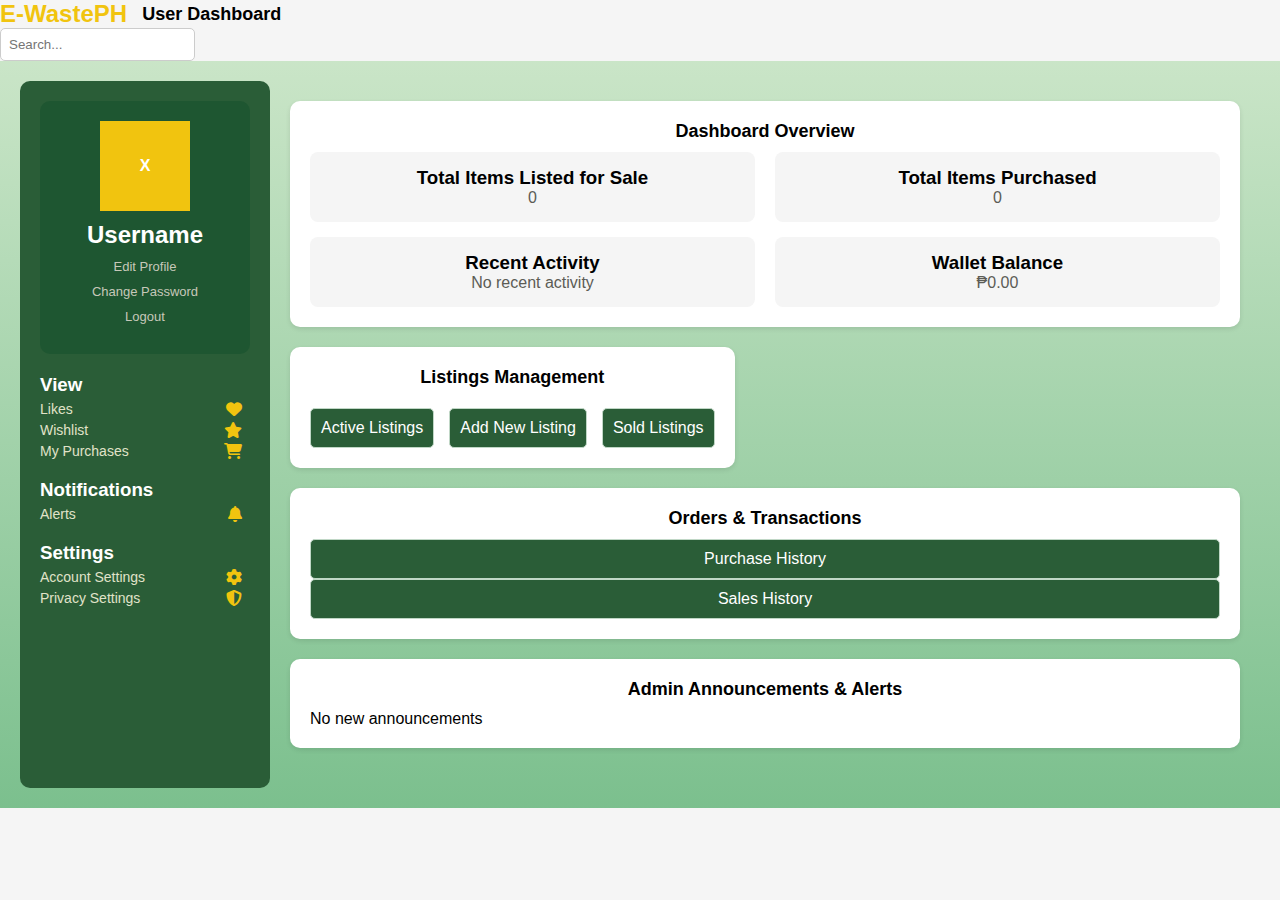
<file: userdash.html>
<!DOCTYPE html>
<html lang="en">
<head>
    <meta charset="UTF-8">
    <meta name="viewport" content="width=device-width, initial-scale=1.0">
    <title>E-WastePH User Dashboard</title>
    <link rel="stylesheet" href="ewasteWeb.css">
    <link rel="stylesheet" href="https://cdnjs.cloudflare.com/ajax/libs/font-awesome/6.4.2/css/all.min.css">
</head>
<body>
    <header>
        <div style="display: flex; align-items: center;">
            <a href="#" class="logo">E-WastePH</a>
            <span class="dashboard-title">User Dashboard</span>
        </div>
        <input type="text" class="search-bar" placeholder="Search...">
    </header>
    
    <div class="userDashSec">
    <div class="container">
        <!-- Sidebar -->
        <aside class="sidebar">
            <!-- Profile Card -->
            <div class="profile-card">
                <div class="profile-image">
                    <div class="profile-image-placeholder">X</div>
                </div>
                <div class="profile-details">
                    <h2 class="username">Username</h2>
                    <a href="#" class="profile-link">Edit Profile</a>
                    <a href="#" class="profile-link">Change Password</a>
                    <a href="#" class="profile-link">Logout</a>
                </div>
            </div>
            
            <!-- Sidebar Menu -->
            <div class="sidebar-menu">
                <div class="sidebar-menu-section">
                    <h3 class="section-title">View</h3>
                    <a href="#" class="sidebar-link">Likes<i class="fas fa-heart"></i></a>
                    <a href="#" class="sidebar-link">Wishlist<i class="fas fa-star"></i></a>
                    <a href="#" class="sidebar-link">My Purchases<i class="fas fa-shopping-cart"></i></a>

                </div>
                <div class="sidebar-menu-section">
                    <h3 class="section-title">Notifications</h3>
                    <a href="#" class="sidebar-link">Alerts<i class="fas fa-bell"></i></a>
                </div>
                <div class="sidebar-menu-section">
                    <h3 class="section-title">Settings</h3>
                    <a href="#" class="sidebar-link">Account Settings<i class="fas fa-cog"></i></a>
                    <a href="#" class="sidebar-link">Privacy Settings<i class="fas fa-shield-alt"></i></a>
            </div>

        </aside>
        
        <!-- Main Content -->
        <main class="main-content">
            <!-- Dashboard Overview -->
            <section class="card dashboard-overview">
                <h2 class="card-header">Dashboard Overview</h2>
                <div class="stats-container">
                    <div class="stat-card">
                        <h3>Total Items Listed for Sale</h3>
                        <p id="totalListed">0</p>
                    </div>
                    <div class="stat-card">
                        <h3>Total Items Purchased</h3>
                        <p id="totalPurchased">0</p>
                    </div>
                </div>
                <div class="stats-container" style="margin-top: 15px;">
                    <div class="stat-card">
                        <h3>Recent Activity</h3>
                        <p id="recentActivity">No recent activity</p>
                    </div>
                    <div class="stat-card">
                        <h3>Wallet Balance</h3>
                        <p id="walletBalance">₱0.00</p>
                    </div>
                </div>
            </section>
            
            <!-- Widgets Grid -->
            <div class="widget-grid">
                <!-- Listings Management -->
                <section class="card">
                    <h2 class="card-header">Listings Management</h2>
                    <div class="listings-actions">
                        <a href="#" class="listings-action">Active Listings</a>
                        <a href="#" class="listings-action">Add New Listing</a>
                        <a href="#" class="listings-action">Sold Listings</a>
                    </div>
                </section>
            </div>
            
            <!-- Orders & Transactions -->
            <section class="card">
                <h2 class="card-header">Orders & Transactions</h2>
                <a href="#" class="listings-action">Purchase History</a>
                <a href="#" class="listings-action">Sales History</a>
            </section>
            
            <!-- Admin Announcements -->
            <section class="card">
                <h2 class="card-header">Admin Announcements & Alerts</h2>
                <div id="announcements">
                    <p>No new announcements</p>
                </div>
            </section>
        </main>
    </div>
    </div>
</body>
</html>
</file>
<file: ewasteWeb.css>
* {
    margin: 0;
    padding: 0;
    box-sizing: border-box;
    font-family: "DM Sans", sans-serif;
    scroll-behavior: smooth;
    user-select: none;
}

body {
    width: 100%;
    height: 100%;
    overflow-x: hidden;
    margin: 0;
    padding: 0;
    background-color: #f5f5f5;
}

/* Navigation Bar */
nav.navbar {
    display: flex;
    justify-content: space-between;
    align-items: center;
    background-color: #223527;
    padding: 15px 5%;
    position: fixed;
    width: 100%;
    height: 50px;
    z-index: 999;
    filter: drop-shadow(0 2px 4px rgba(0, 0, 0, 0.2));
}

nav .logo-container .logo img {
    width: 200px;
    padding-top: 10px;
}
button.logo {
    background: none !important;
    border: none !important;
    padding: 0 !important; 
    margin: 0 !important; 
    cursor: pointer !important; 
}



.nav-links {
    display: flex;
    gap: 40px;
    list-style: none;
    padding-right: 35px;
}

.nav-links li a {
    color: #e0e3c9;
    text-decoration: none;
    font-size: 16px;
    font-family:'Poppins', sans-serif;
    transition: color 0.3s;
    margin-top: 5px;

}

.nav-links li a:hover {
    color: #f1c40f;
}

/* Section Styles */
section {
    padding: 50px 5%;
    text-align: center;
}

/* Home Section */
#home {
    height: 100vh;
    background: linear-gradient(to bottom, rgba(25, 10, 10, 0.8), rgba(35, 68, 44, 0.7)),
    url("images/bgheader.png") no-repeat center center/cover;
    display: flex;
    flex-direction: column;
    justify-content: center;
    align-items: center;
    text-align: center;
    color: #fff;
}

.text-box h1 {
    font-family: "Jersey 10", serif;
    font-size: 120px;
    background: linear-gradient(to right, #c3c3b7, #f1c40f);
    -webkit-text-fill-color: transparent;
    -webkit-background-clip: text;
}

.text-box p {
    font-size: 1.2rem;
    margin: 20px 0;
    color: #f1c40f;
}

.text-box .cta-buttons {
    margin-top: 20px;
}

.text-box .btn {
    display: inline-block;
    padding: 18px 50px;
    margin: 10px;
    background: #2a5d37;
    color: #fff;
    border-radius: 30px;
    font-family: "Jersey 10", serif;
    text-decoration: none;
    transition: background 0.3s;
    font-size: 30px;
}

.text-box .btn:hover {
    background: #f1c40f;
    color: #2a5d37;
    padding: 18px 50px;
}

/* About Us Section */
.about-section {
    margin: 100px 0 100px;
}
.about-section h2 {
    font-size: 2.5rem;
    color: #2a5d37;
    margin-bottom: 20px;
}

.about-section p {
    font-size: 1.1rem;
    line-height: 1.6;
    color: #555;
    margin-bottom: 30px;
}

.mission-vision {
    display: flex;
    justify-content: space-around;
    gap: 20px;
    flex-wrap: wrap;
    padding-top: 50px;
}

.mission, .vision {
    background: #f5f5f5;
    padding: 20px;
    border-radius: 15px;
    box-shadow: 0 2px 4px rgba(0, 0, 0, 0.1);
    width: 100%;
    max-width: 400px;
    text-align: left;
}

.mission h3, .vision h3 {
    font-size: 1.8rem;
    color: #2a5d37;
    margin-bottom: 10px;
}

.mission p, .vision p {
    font-size: 1rem;
    line-height: 1.5;
    color: #555;
    text-align: justify;
}

/*checkout*/


/* Shop Section */
.shop-header {
    display: grid;
    grid-template-columns: repeat(auto-fit, minmax(250px, 1fr));;
    justify-items: center;
}
.section .shop-section{
    margin-right: -75px;
    margin-left: -75px;

}
.shop-section {
    background: linear-gradient(#e8f5e9, #c8e6c9);
    padding: 40px 5%;
    text-align: center;
    padding: 100px 50px;
}

.shop-section h2 {
    font-size: 2.8rem;
    color: #2a5d37;
    margin-bottom: 30px;
    font-family: "DM Sans", sans-serif;
}

.new-products, .all-products {
    margin: 0 0 120px 0;
}

.new-products h3, .all-products h3{
    font-size: 2rem;
    color: #1e5631;
    margin: 60px 0;
    
    font-family: "DM Sans", sans-serif;
}
.new-products p, .all-products p{
    text-align: center;
}

.product-grid {
    display: grid;
    grid-template-columns: repeat(auto-fit, minmax(250px, 1fr));
    gap: 25px;
    justify-items: center;
}

.product-card {
    background: #ffffff;
    border-radius: 15px;
    padding: 15px;
    box-shadow: 0 4px 8px rgba(0, 0, 0, 0.1);
    text-align: center;
    transition: transform 0.3s ease, box-shadow 0.3s ease;
    justify-content: space-between; 
    height: 100%;
    width: 250px;

}
.product-card h3{
    margin-bottom: 0px;
}

.product-card:hover {
    transform: translateY(-5px);
    box-shadow: 0 8px 12px rgba(0, 0, 0, 0.15);
}

.product-card img {
    width: 200px;
    border-radius: 15px;
    margin-bottom: -40px;
    object-fit: cover;
    mix-blend-mode: multiply;
    filter: brightness(0) invert(1);
    filter: drop-shadow(4px 6px 3px rgba(0, 0, 0, 0.262));
    height: 200px; 
    object-fit: contain; /
}

.product-card h3 {
    font-size: 1.4rem;
    color: #2a5d37;
    margin-bottom: 10px;
    font-family: "DM Sans", sans-serif;
    min-height: 40px; 
}

.product-card p {
    font-size: 1.2rem;
    color: #555555;
    margin-bottom: 15px;
    font-family: "DM Sans", sans-serif;
}

.product-card .btn {
    display: inline-block;
    padding: 10px 20px;
    margin-bottom: 20px;
    background: #2a5d37;
    color: #ffffff;
    border-radius: 25px;
    font-size: 1rem;
    font-family: "DM Sans", sans-serif;
    cursor: pointer;
    transition: background 0.3s ease, color 0.3s ease;
    border: none;
    
    
}

.product-card .btn:hover {
    background: #f1c40f;
    color: #2a5d37;
}

/* Show More Button */
.show-more-container button{
    margin-top: -200px;

}

.show-more-btn, show-more-btn a {
    padding: 10px 30px;
    background: #2a5d37;
    color: #ffffff;
    border-radius: 30px;
    font-size: 1.2rem;
    font-family: "DM Sans", sans-serif;
    border: none;
    cursor: pointer;
    transition: background 0.3s ease, color 0.3s ease;
    text-decoration: none;
    font-style: normal;
}

.show-more-btn:hover {
    background: #f1c40f;
    color: #2a5d37;
}
/* FAQ Section */

.faq {
    display: flex;
    flex-wrap: wrap;
    align-items: flex-start;
    padding: 40px 5%;
    background: linear-gradient(#e5e8e8, #f0f4f4);
    box-shadow: #52505042 6px 8px 10px 0px;
}
.faq-section {
    margin: 100px 0 100px;
    display: flex;
    align-items: stretch;   
}
.faq-name{
    flex: 0.5;
    padding: 0 30px 0 0;
    border-right: 2px solid #2a5d3786;
    min-height: 100%;
}



.faq-header {
    font-family: "DM Sans", sans-serif;
    font-size: 36px;
    color: #2a5d37;
    margin-bottom: 15px;
}

.faq-welcome {
    font-family: "DM Sans", sans-serif;
    font-size: 18px;
    color: #555;
    line-height: 1.6;
    text-align: justify;
}

.faq-box {
    flex: 1;
    padding: 20px 20px;
}

.faq-wrapper {
    margin-bottom: 15px;
    padding: 10px 15px;
    border-bottom: 2px solid #2a5d37;
}

.faq-title {
    font-family: "DM Sans", sans-serif;
    font-size: 20px;
    color: #2a5d37;
    cursor: pointer;
    display: flex;
    justify-content: space-between; 
    align-items: center;
    transition: color 0.3s ease;
}

.faq-title i {
    font-size: 16px;
    transition: transform 0.3s ease;
}

.faq-title:hover {
    color: #144022; 
}

.faq-trigger:checked + .faq-title i {
    transform: rotate(90deg);
}

.faq-detail {
    font-size: 16px;
    color: #555;
    margin-top: 10px;
    line-height: 1.5;
    max-height: 0;
    overflow: hidden;
    transition: max-height 0.3s ease;

 
}

.faq-detail ul li {
    margin-left: 20px;
}
.faq-detail ul, p{
    list-style: none;
    text-align: left;
}

.faq-trigger {
    display: none;
}

.faq-trigger:checked + .faq-title + .faq-detail {
    max-height: 300px;
}

/* Contact Section */
.contact-section {
    margin: 100px 0 100px;
    padding-bottom: 100px;
}
.contact-section h2 {
    font-size: 2.5rem;
    color: #2a5d37;
    margin-bottom: 20px;
}
.contact-info{
    text-align: justify;
    margin-bottom: 30px;
}
.contact-info p {
    font-size: 1rem;
    color: #555;
    margin-bottom: 5px;
    text-align: center;
}

.contact-form {
    max-width: 500px;
    margin: 0 auto;
    display: flex;
    flex-direction: column;
    gap: 10px;
}

.contact-form input, .contact-form textarea {
    padding: 10px;
    border: 1px solid #ccc;
    border-radius: 5px;
    font-size: 1rem;
}

.contact-form button {
    padding: 10px;
    background: #2a5d37;
    color: #fff;
    border-radius: 5px;
    border: none;
    font-size: 1rem;
    cursor: pointer;
    transition: background 0.3s;
}

.contact-form button:hover {
    background: #f1c40f;
    color: #2a5d37;
}

/* Back to Top Button */
#upButton {
    position: fixed;
    bottom: 20px;
    right: 20px;
    background: #2a5d37;
    color: #fff;
    border: none;
    border-radius: 50%;
    padding: 15px 20px 15px 20px;
    font-size: 18px;
    cursor: pointer;
    display: none;
    box-shadow: 0 2px 5px rgba(0, 0, 0, 0.3);
    transition: background 0.3s;
}

#upButton:hover {
    background: #f1c40f;
    color: #2a5d37;
}

/* Registration Section */
.registration-success-container {
    background: linear-gradient(to bottom, rgba(25, 10, 10, 0.8), rgba(42, 93, 55, 0.7)), url('images/tvbg_enhanced.jpg') center/cover;
    height: 100vh;
    display: flex;
    align-items: center;
    justify-content: center;
}

.registration-success-container1 {
    background: #fff;
    padding: 25px;
    border-radius: 10px;
    box-shadow: 0 8px 20px rgba(0, 0, 0, 0.3);
    text-align: center; /* Center text elements */
    display: flex;
    flex-direction: column; /* Stack items vertically */
    align-items: center; /* Ensures h2 and a are centered */
    animation: fadeIn 0.5s ease-in-out;

}
.success-message {
   
}
.success-message h2, a {
    align-items: center;
    text-align: center;
}
.success-message h2 {
    color: #2A5D37; /* Deep green */
    margin-bottom: 15px;
    font-size: 30px;
}

.success-message a {
    font-size: 19px;
    display: inline-block;
    background: #2A5D37;
    color: #FFD700;
    padding: 10px 18px;
    border-radius: 5px;
    text-decoration: none;
    transition: 0.3s;
    margin-top: 10px; /* Ensures spacing below h2 */
}

.success-message a:hover {
    background: #FFD700;
    color:#2A5D37;

}

/*user-preDash*/
.mainmodal{
    background: linear-gradient(to bottom, rgba(25, 10, 10, 0.8), rgba(42, 93, 55, 0.7)), url('images/tvbg_enhanced.jpg') center/cover;
    height: 100vh;
    display: flex;
    align-items: center;
    justify-content: center;
}
.modal-container {
    position: fixed; 
    top: 0;
    left: 0;
    width: 100%;
    height: 100%;
}

.modal {
    background-color: #ffffff;
    border-radius: 10px;
    box-shadow: 0 5px 15px rgba(0, 0, 0, 0.2);
    width: 500px;
    max-width: 90%;
    overflow: hidden;
    
}

.modal-header {
    background-color: #f5f5f5;
    padding: 20px;
    border-bottom: 1px solid #dddddd;
    display: flex;
    justify-content: space-between;
    align-items: center;
}

.modal-title {
    font-size: 20px;
    font-weight: bold;
    color: #333333;
}

.close-button {
    background-color: #ffffff;
    border: 1px solid #dddddd;
    border-radius: 50%;
    width: 30px;
    height: 30px;
    display: flex;
    justify-content: center;
    align-items: center;
    cursor: pointer;
    font-size: 20px;
    color: #999999;
}

.modal-body {
    padding: 20px;
}

.instruction-text {
    color: #666666;
    margin-bottom: 15px;
}

.progress-bar-bg {
    background-color: #eeeeee;
    height: 8px;
    border-radius: 4px;
    margin-bottom: 5px;
}

.progress-bar {
    background-color: #4285f4;
    height: 100%;
    border-radius: 4px;
    width: 50%;
}

.progress-text {
    font-size: 12px;
    color: #666666;
}

.form-group {
    margin-bottom: 20px;
}

.form-label {
    display: block;
    font-size: 14px;
    font-weight: bold;
    color: #39403c;
    margin-bottom: 5px;
}

.form-control {
    width: 100%;
    height: 40px;
    padding: 0 10px;
    border: 1px solid #cccccc;
    border-radius: 5px;
    font-size: 14px;
}

.form-control.readonly {
    background-color: #f5f5f5;
    color: #666666;
}

.form-control::placeholder {
    color: #999999;
}

.verified-badge {
    float: right;
    font-size: 12px;
    color: #999999;
}

.two-column {
    display: flex;
    justify-content: space-between;
    gap: 20px;
}

.column {
    flex: 1;
}

.profile-picture-container {
    display: flex;
    flex-direction: column;
    align-items: center;
}

.profile-picture-container input[type="submit"] {
    border: 1px solid #cccccc;
    border-radius: 5px;
    padding: 15px;
    display: flex;
    margin-top: 10px;
}
.payment-method {
    border: 1px solid #cccccc;
    border-radius: 5px;
    padding: 15px;
    display: flex;
    align-items: center;
    margin-top: 10px;
}

.add-payment-icon {
    width: 20px;
    height: 20px;
    border-radius: 50%;
    background-color: #f5f5f5;
    border: 1px solid #cccccc;
    display: flex;
    justify-content: center;
    align-items: center;
    font-size: 16px;
    color: #999999;
    margin-right: 15px;
}

.add-payment-text {
    color: #999999;
}

.modal-footer {
    padding: 20px;
    display: flex;
    justify-content: space-between;
    align-items: center;
}

.required-fields-note {
    font-size: 12px;
    color: #999999;
}

.skip-link {
    color: #8cc75e;
    text-decoration: underline;
    cursor: pointer;
}

.submit-button {
    background-color: #69cd82;
    color: #ffffff;
    border: none;
    border-radius: 20px;
    padding: 10px 20px;
    font-size: 16px;
    font-weight: bold;
    cursor: pointer;
    transition: 0.3s;
}

.submit-button:hover {
    background-color: #2a5d37;
    color: #f1c40f;
    transform: scale(1.05);
 
}
.skip-link:hover {
    text-decoration: underline;
    color: #2a5d37;
}


/* Profile Section */

.profile-contents h2{
    cursor:default;
    user-select: none;
}
.profile-section {
    background: linear-gradient(to bottom, rgba(25, 10, 10, 0.8), rgba(42, 93, 55, 0.7)), 
    url('images/tvbg_enhanced.jpg') no-repeat center center/cover;
    height: 100vh;
    display: flex;
    align-items: center;
    justify-content: center;

}

.profile-contents {
    background-color: rgba(13, 22, 17, 0.682);
    padding: 30px;
    width: 40vw;
    border-radius: 15px;
    box-shadow: 0px 4px 10px rgba(0, 0, 0, 0.3);

}
.profile-contents h2 {
    font-family: "Jersey 25",sans-serif;
    font-size: 30rem;
}
.continueAcc ul{
    list-style: none;
    color: #e5e8e8;
}
.continueAcc ul li{
    margin: 10px 0;
    font-family: "DM Sans", sans-serif;
    display: flex;
    align-items: center;  
    gap: 10px; 
    justify-content: center;
}
.profile-contents input {
    width: 16rem;
    padding: 12px;
    margin: 8px 0;
    border-radius: 5px;
    font-size: 16px;
    background-color: #D9D9D9;
    box-shadow: inset 3px 2px 5px rgba(0, 0, 0, 0.251);
    

}
.continueAcc label {
    width: 100px; 
    text-align: right; 
}

.logIn h2 {
    font-size: 65px;
    color: #fff;
    text-align: center;
    margin-bottom: 20px;
}

.logIn p {
    text-align: center;
    color: #bfbfbf;
    font-style: italic;
    padding-bottom: 1rem;
}

.logIn p a {
    color: #00ffae;
    text-decoration: none;
}

.logIn p a:hover {
    text-decoration: underline;
}

.profile-contents .btn{
    display: block;
    width: 100%;
    background-color: #2a5d37;
    color: #fff;
    padding: 10px;
    border-radius: 5px;
    cursor: pointer;
    font-size: 18px;
    transition: background-color 0.3s;
    margin: 0 auto;
    margin-top: 15px;
}

.btn:hover {
    background-color: #f1c40f;
    color: #2a5d37;
}

.hidden {
    display: none;
}

/*UserDAsh*/
.userDashSec{
    background:linear-gradient(to bottom, rgba(191, 225, 188, 0.8), rgba(72, 169, 98, 0.7));
    overflow: hidden;
}

.logo {
    font-size: 24px;
    font-weight: bold;
    text-decoration: none;
    color: #f1c40f;
}

.dashboard-title {
    font-size: 18px;
    margin-left: 15px;
    font-weight: bold;
}

.search-bar {
    padding: 8px;
    border-radius: 5px;
    border: 1px solid #ccc;
}

.container {
    display: flex;
    margin: 20px;
}

.sidebar {
    width: 250px;
    background: #2a5d37;
    color: white;
    padding: 20px;
    border-radius: 10px;
}
.sidebar-link{
    justify-content: space-between;
}

.profile-card {
    text-align: center;
    padding: 20px;
    background: #1e5631;
    border-radius: 10px;
    align-items: center;
}

.profile-details {
    margin-top: 10px;
}

.profile-details a {
    margin-top: 10px;
    color: #c6c8b9;
    font-size: 13px;
    display: block;
    text-decoration: none;
}

.profile-image {
    display: flex;
    justify-content: center;
    margin: 0 auto;
}

.profile-image-placeholder {
    width: 90px;
    height: 90px;
    background: #f1c40f;
    display: flex;
    align-items: center;
    justify-content: center;
    font-weight: bold;
}

.profile-link {
    display: block;
    margin: 10px 0;
    color: #f1c40f;
    text-decoration: none;
}

.profile-link:hover {
    color: #96a331;
}

.sidebar-menu-section h3 {
    margin-top: 20px;
}

.sidebar-link {
    display: flex;
    align-items: center;
    color: #e0e3c9;
    text-decoration: none;
    margin: 5px 0;
    font-size: 14px;
}

.sidebar-link i {
    margin-right: 8px;
    font-size: 16px;
    color: #f1c40f;
}

.sidebar-link:hover {
    color: #f1c40f;
}

.main-content {
    flex: 1;
    padding: 20px;
}

.card {
    background: white;
    padding: 20px;
    border-radius: 10px;
    box-shadow: 0 2px 5px rgba(0, 0, 0, 0.1);
    margin-bottom: 20px;
}

.card-header {
    font-size: 18px;
    font-weight: bold;
    margin-bottom: 10px;
}

.stats-container {
    display: flex;
    gap: 20px;
}

.stat-card {
    flex: 1;
    background: #f5f5f5;
    padding: 15px;
    border-radius: 8px;
    text-align: center;
    margin: 0 auto;
}

.stat-card p {
    text-align: center;
    color: #5c5c55;
}

.listings-actions, .widget-grid {
    display: flex;
    gap: 15px;
    flex-wrap: wrap;
}

.listings-actions {
    margin-top: 20px;
}

.listings-action, .alerts-button {
    display: block;
    background: #2a5d37;
    color: white;
    padding: 10px;
    text-align: center;
    border-radius: 5px;
    text-decoration: none;
    transition: background 0.3s;
    border: 1px solid #c0d7c6;
}

.listings-action:hover, .alerts-button:hover {
    background: #f1c40f;
    color: #2a5d37;
}






/* Footer Section */
footer {
    background: linear-gradient(to right, #909f56, #f1c40f);
    color: #fff;
    text-align: center;
    padding: 20px 10px;
    font-family: "DM Sans", sans-serif;
    position: relative;
    box-shadow: 0px -3px 5px rgba(0, 0, 0, 0.3);
}

footer p {
    font-size: 14px;
    margin-bottom: 10px;
    text-align: center;
}

.footer-links {
    margin: 10px 0;
    display: flex;
    justify-content: center;
    gap: 15px;
}

.footer-links a {
    color: #2a5d37;
    text-decoration: none;
    font-size: 14px;
    transition: color 0.3s ease;
}

.footer-links a:hover {
    color: #fff;
    text-decoration: underline;
}

.footer-social {
    margin-top: 15px;
    display: flex;
    justify-content: center;
    gap: 20px;
}

.footer-social a {
    color: #fff;
    font-size: 18px;
    transition: transform 0.3s ease, color 0.3s ease;
}

.footer-social a:hover {
    color: #f1c40f;
    transform: scale(1.1);
}

.footer-social i {
    display: inline-block;
    padding: 10px;
    border-radius: 50%;
    background-color: #2a5d37;
    transition: background-color 0.3s ease;
    font-size: 15px;
}

.footer-social i:hover {
    background-color: #f1c40f;
    color: #2a5d37;
    /* transform: scale(1); */
}
</file>
